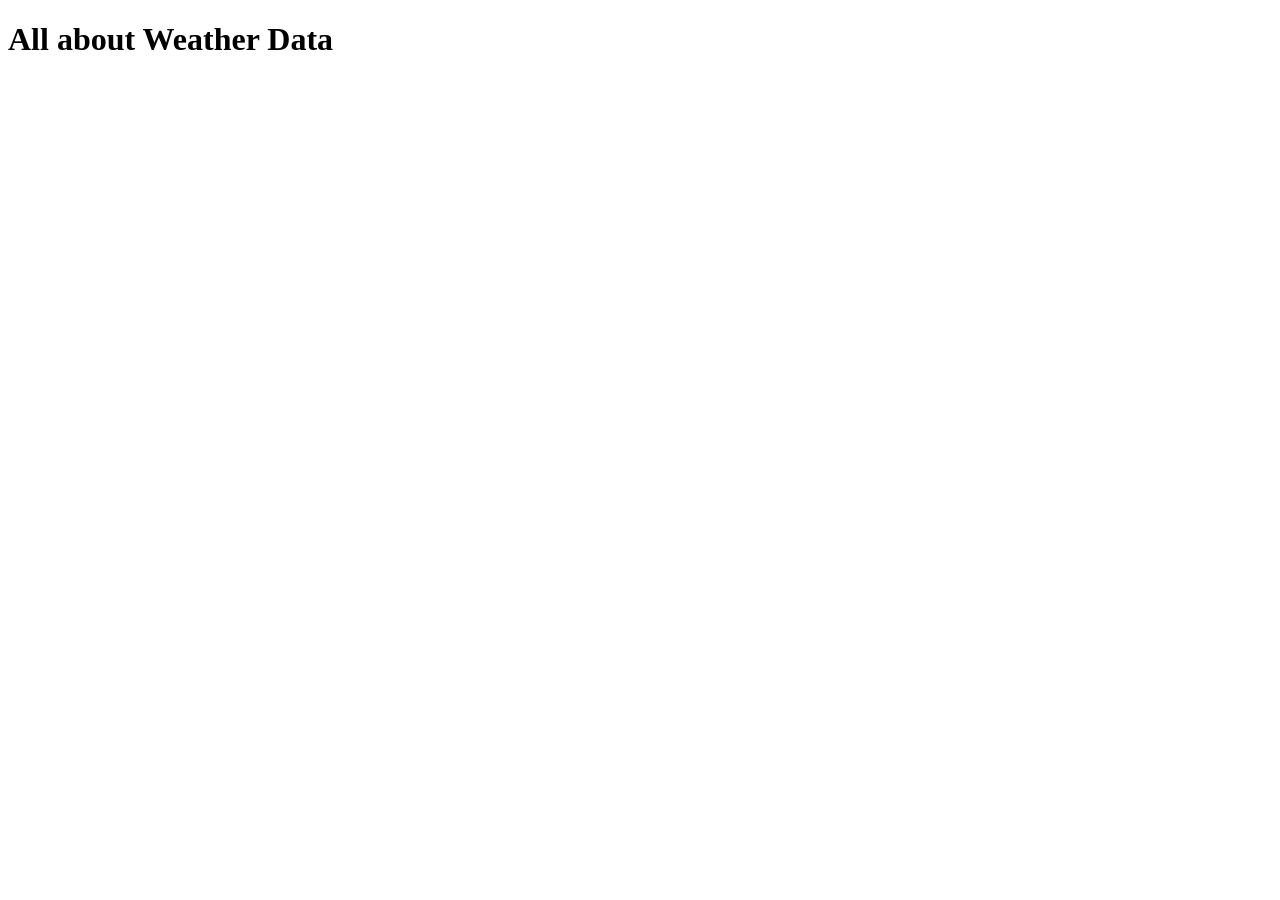
<file: CodewithDjango/weather/templates/weather/all_weather.html>
<!DOCTYPE html>
<html lang="en">
<head>
    <meta charset="UTF-8">
    <meta name="viewport" content="width=device-width, initial-scale=1.0">
    <title>All Weather</title>
</head>
<body>
    <h1>All about Weather Data</h1>
</body>
</html>
</file>
